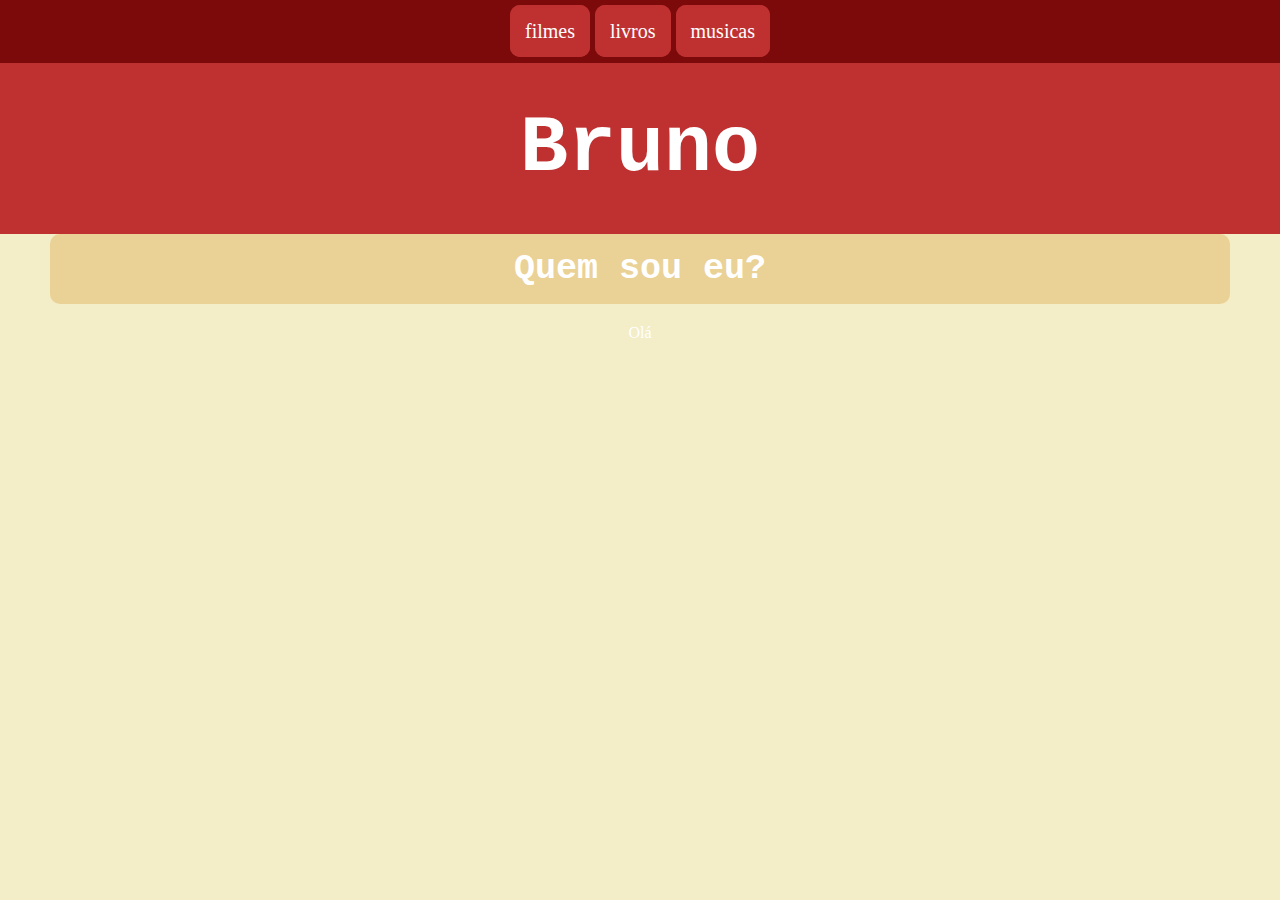
<file: index.html>
<!DOCTYPE html>
<html lang="pt-br">
<head>
    <meta charset="UTF-8">
    <meta name="viewport" content="width=device-width, initial-scale=1.0">
    <title>Apresentação pessoal</title>
    <link rel="stylesheet" href="style.css">
</head>
<body>

<nav>
    <a href="filmes.html">filmes</a>
    <a href="livros.html">livros</a>
    <a href="musicas.html">musicas</a>
</nav>

<h1>Bruno</h1>

<h2>Quem sou eu?</h2>

<section>
    <p>
        Olá
    </p>
</section>

</body>
</html>
</file>
<file: style.css>
*{
    
    text-align: center;
    margin: 0px;
    border: 0px;
    background-color: #F3EDC8;
}

/*body{
    background:linear-gradient(to bottom, #EAD196, #F3EDC8);
    background-attachment: fixed;
}*/

h1{
    font-size: 80px;
    background-color: #BF3131;
    color: white;
    margin: 0px;
    padding: 40px;
    font-family:'Courier New', Courier, monospace;
}

nav{
    font-size: 20px;
    background-color: #7D0A0A;
    padding: 20px;
    margin: 0px;
}

a{
    color: white;
    text-decoration: dashed;
    padding: 10px;
    border: 5px solid;
    border-color: #BF3131;
    border-radius: 10px;
    background-color: #BF3131;
}

h2{
    color: white;
    margin-left: 50px;
    margin-right: 50px;
    font-size: 35px;
    padding: 10px;
    border: 5px solid;
    border-color: #EAD196;
    border-radius: 10px;
    background-color: #EAD196;
    font-family: 'Courier New', Courier, monospace;
}

p{
    color: white;
    padding: 20px;
}
</file>
